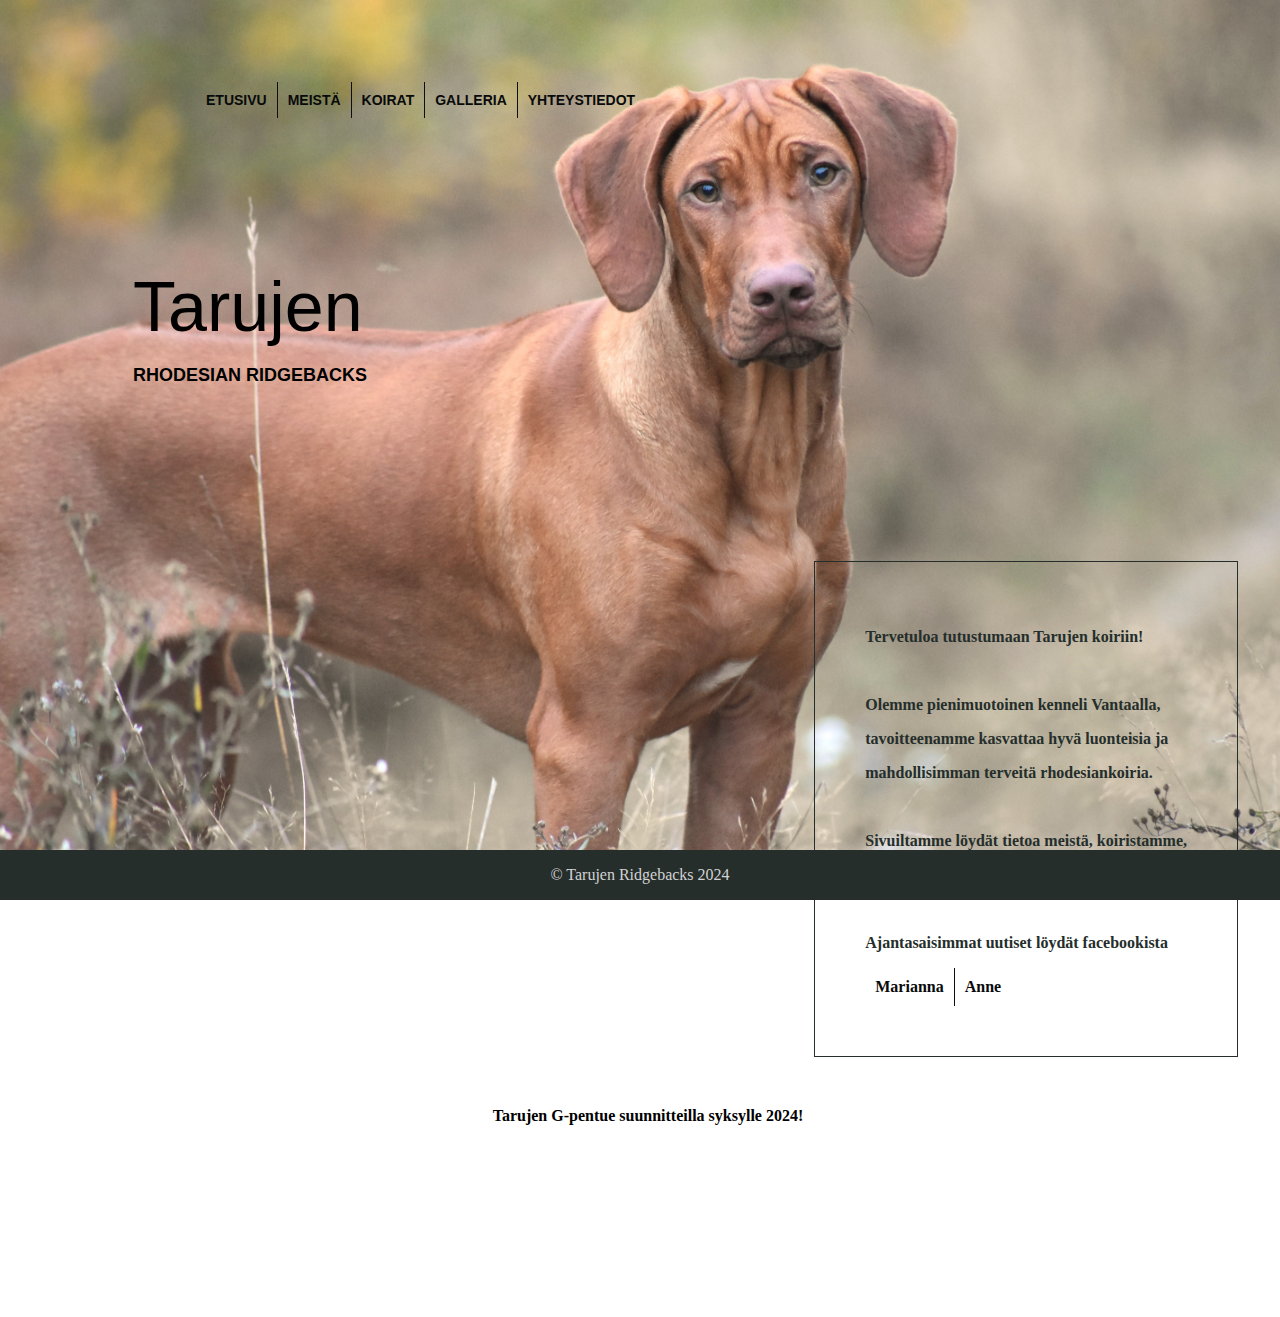
<file: index.html>
<!DOCTYPE html>
<html lang="fi">
<head>
    <meta charset="UTF-8">
    <meta name="viewport" content="width=device-width, initial-scale=1.0">
    <title>Tarujen</title>
    <link rel="stylesheet" href="main.css">
</head>
<body>
    <div id="valikko">
        <ul>
            <li><a href="index.html">ETUSIVU</a></li>
            <li><a href="second.html">MEISTÄ</a></li>
            <li><a href="third.html">KOIRAT</a></li>
            <li><a href="fourth.html">GALLERIA</a></li>
            <li><a href="fifth.html">YHTEYSTIEDOT</a></li>
        </ul>
    </div>
<Header>
<div id="header">Tarujen</div>
    <h3>RHODESIAN RIDGEBACKS</h3>
</Header>

<div id="aside">
    <p>Tervetuloa tutustumaan Tarujen koiriin!</p>
    <br>
    <p>Olemme pienimuotoinen kenneli Vantaalla,</p>
    <p>tavoitteenamme kasvattaa hyvä luonteisia ja</p>
    <p>mahdollisimman terveitä rhodesiankoiria.</p>
    <br>
    <p>Sivuiltamme löydät tietoa meistä, koiristamme,</p>
    <p>sekä tulevista pentueista.</p>
    <br>
    <p>Ajantasaisimmat uutiset löydät facebookista</p>
    <ul>
        <li><a href="https://www.facebook.com/marianna.raitamaa/">Marianna</a></li>
        <li><a href="https://www.facebook.com/Tarujen">Anne</a></li>
    </ul>
</div>

<div id="article">
<h4>Tarujen G-pentue suunnitteilla syksylle 2024!</h4>

</div>

    <footer>
        <p>© Tarujen Ridgebacks 2024</p>
    </footer>
</body>
</html>
</file>
<file: main.css>
body {
  width: 100%;
  height: auto;
  background-repeat: no-repeat;
  background-size: cover;
  background-position: center;
  background-attachment: fixed;
  background-image: url("Kuvat/Enna1.jpg");
}

header {
  color: black;
  font-size: 70px;
  text-align: left;
  padding: 0px;
  margin: 125px;
  font-family: "Segoe UI", Tahoma, Geneva, Verdana, sans-serif;
}

h3 {
  font-family: Arial, sans-serif;
  font-size: 18px;
  font-weight: bold;
  color: black;
  text-align: left;
}

img {
  width: 450px;
  height: auto;
  float: right;
}
.responsive {
  max-width: 100%;
  height: auto;
}

h1 {
  font-family: Arial, sans-serif;
  font-size: 24px;
  font-weight: bold;
  color: black;
  text-align: center;
}

#valikko {
    color: black;
  font-family: Arial, sans-serif;
  font-size: 14px;
  font-weight: bold;
  padding: 60px;
  margin-left: 10%;
}
li {
  display: inline;
  border-right: 1px solid #0f0d0d;
  float: left;
  padding: 10px;
}

li:last-child {
  border-right: none;
}

#aside {
  color: rgb(37, 46, 43);
  padding: 50px;
  margin: 50px;
  font-size: 16px;
  font-weight: bold;
  float: right;
  border: solid 1px rgb(37, 46, 43);
}

#section {
  color: black;
  padding: 50px;
  margin: 50px;
  border: solid 1px black;
  font-family: arial, sans-serif;
  font-size: 16px;
  margin-bottom: 5%;
}

#section1 {
  color: black;
  padding: 50px;
  margin: 50px;
  border: solid 1px black;
  font-family: arial, sans-serif;
  margin-bottom: 15%;
}

#carouselExampleIndicators{
    margin-top: 8%;
  margin-left: 20%;
  margin-right: 20%;
  margin-bottom: 10%;
}

ul {
  list-style-type: none;
  padding: 0;
  color: black;
}

#article {
  color: black;
  clear: both;
  text-align: center;
  margin-bottom: 15%;
}

footer {
  background-color: rgb(37, 46, 43);
  color: lightgray;
  text-align: center;
  width: 100%;
  position: fixed;
  left: 0;
  bottom: 0;
}

a:link {
  color: rgb(8, 10, 10);
  text-decoration: none;
}
a:visited {
  color: rgb(51, 59, 59);
  text-decoration: none;
}
a:hover {
  color: rgb(79, 109, 99);
  text-decoration: none;
}
</file>
